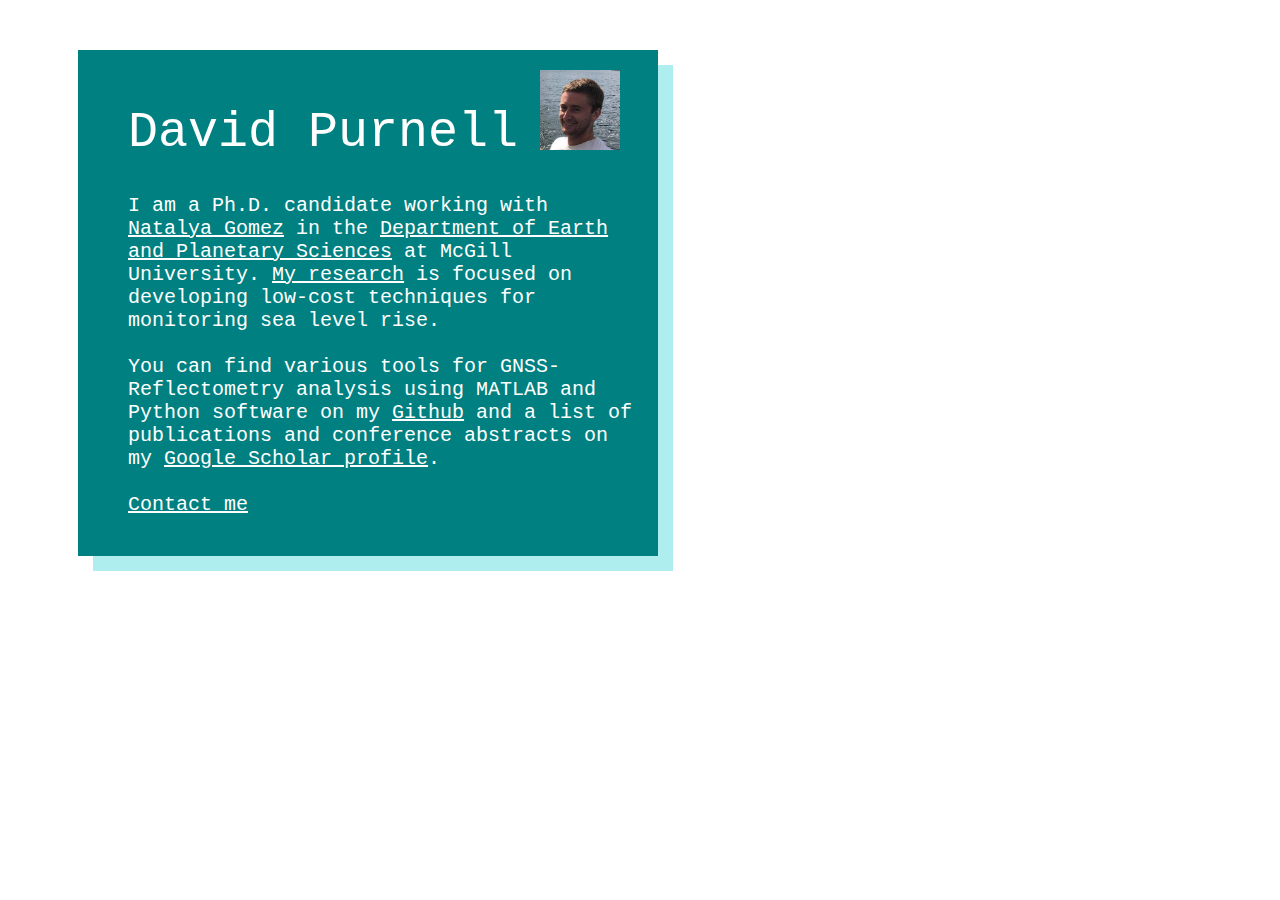
<file: index.html>
<!DOCTYPE html>
<html>

<head>
    <link href="style.css" type="text/css" rel="stylesheet">
    <title>David Purnell</title>
</head>

<body>
    <div class="main">
      <h1 >
        David Purnell
      </h1>
      <p>
        I am a Ph.D. candidate working with <a href="https://www.natalyagomez.com" target="_blank">
          Natalya Gomez</a> in the <a href="https://www.mcgill.ca/eps/" target="_blank">
          Department of Earth and Planetary Sciences</a>
         at McGill University. <a href="./research.html">My research</a> 
         is focused on developing low-cost techniques for monitoring sea level rise.
         <br>
         <br> 
         You can find various tools for GNSS-Reflectometry 
         analysis using MATLAB and Python software on my 
         <a href="https://github.com/purnelldj" target="_blank">Github</a> 
         and a list of publications and conference abstracts on my 
         <a href="https://scholar.google.com/citations?user=Zt-ozTAAAAAJ&hl=en" 
         target="_blank">Google Scholar profile</a>.
         <br>
         <br>
         <a href="mailto:david.purnell@mail.mcgill.ca" target="_blank">Contact me</a>
      </p>
    </div>

  <div class="second">
    <img src="./media/dp_selfie.jpeg" width="80" height="80">
  </div>
</body>

</html>
</file>
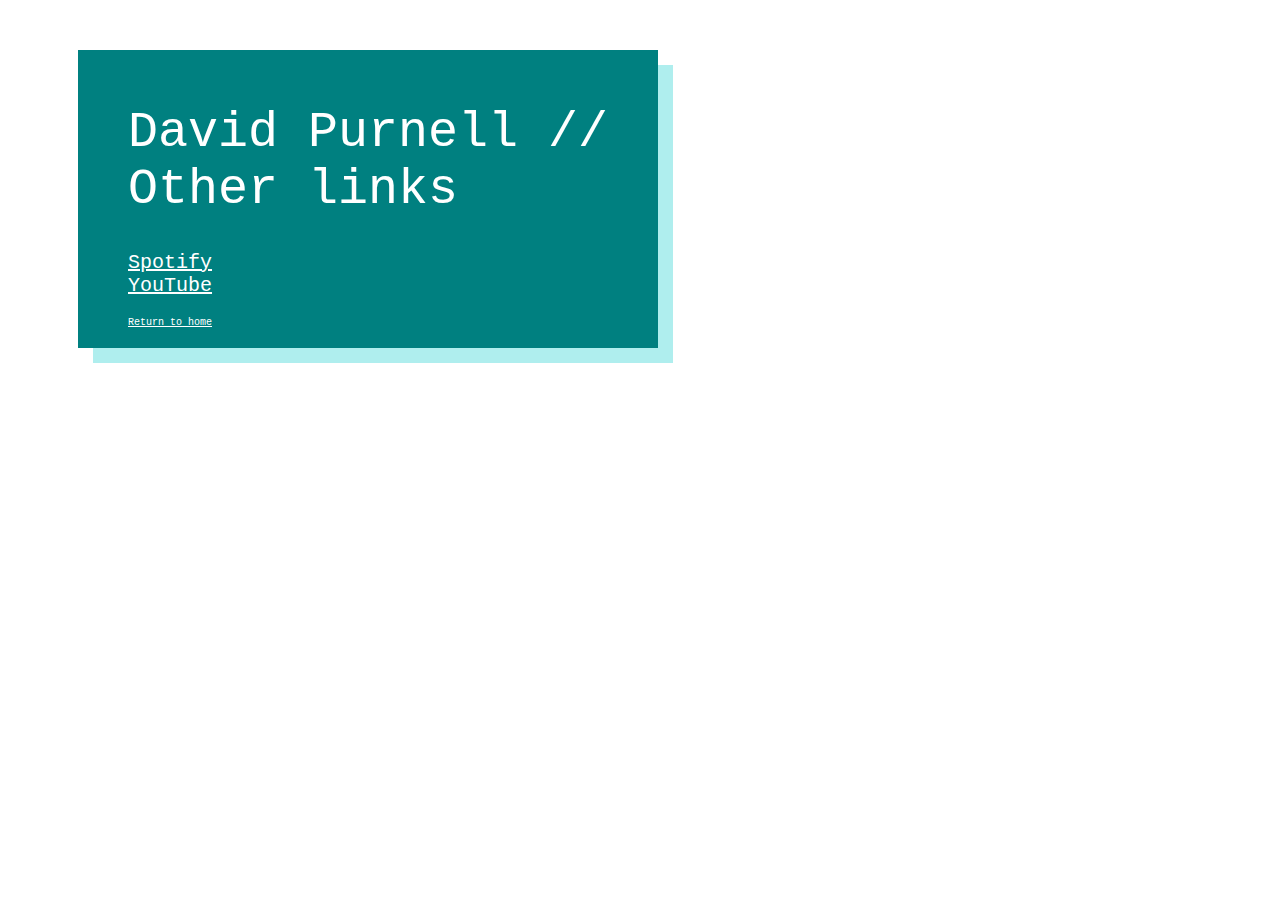
<file: otherlinks.html>
<!DOCTYPE html>
<html>

<head>
    <link href="style.css" type="text/css" rel="stylesheet">
    <title>David Purnell</title>
</head>

<body>
    <div class="main">
      <h1 >David Purnell // Other links</h1>
      <p>
          <a href="https://open.spotify.com/user/t3mm10s63f8tyqg9886l6qtua?si=ZW0foZwESgW2y2ZxWdlCuw" target="blank">
        Spotify</a>
        <br>
        <a href="https://www.youtube.com/channel/UC5tiFgJgeq72IqQGJ6G34yA" target="blank">YouTube</a>
      </p>
      <footer><a href="./index.html">Return to home</a></footer>
    </div>

</body>

</html>
</file>
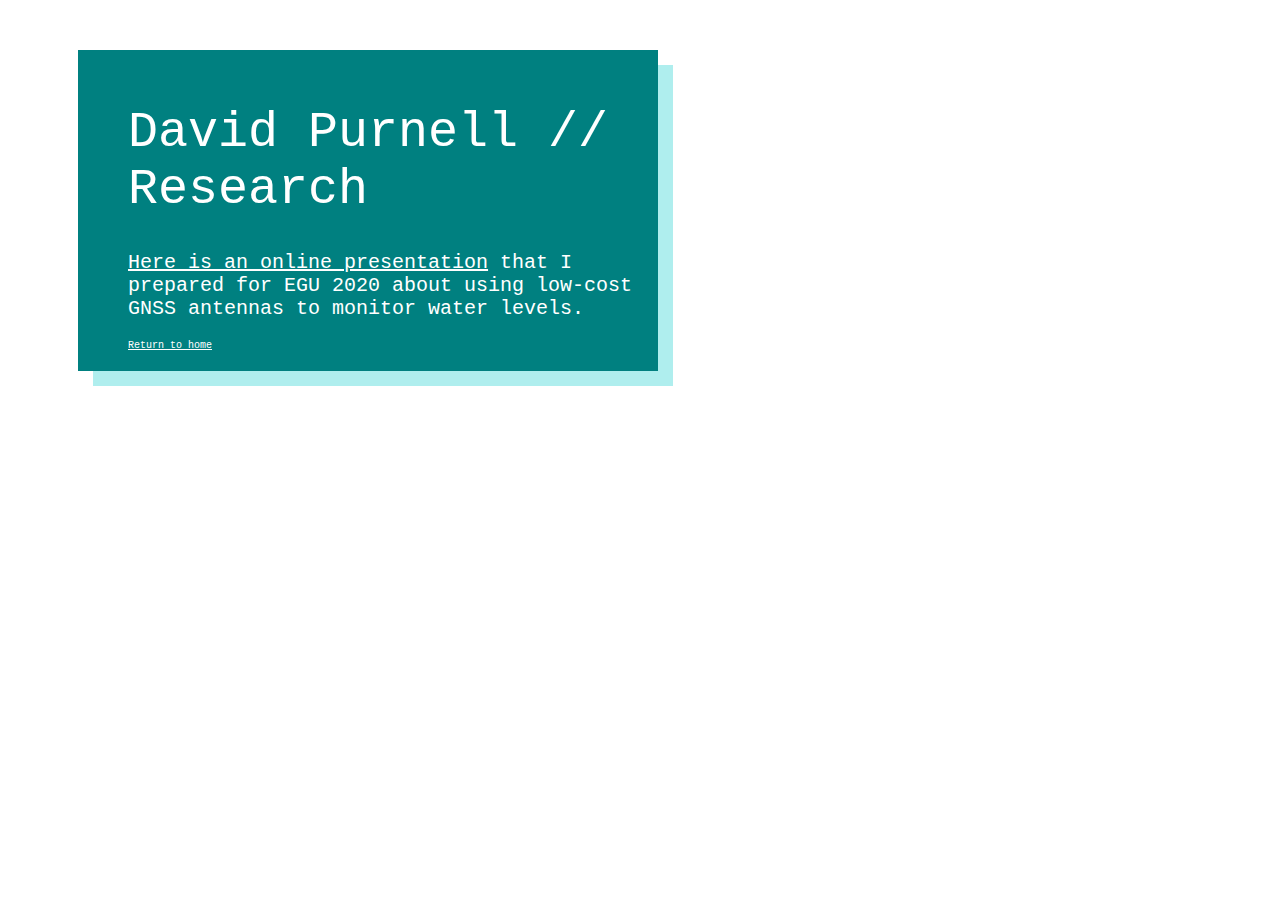
<file: research.html>
<!DOCTYPE html>
<html>

<head>
    <link href="style.css" type="text/css" rel="stylesheet">
    <title>David Purnell</title>
</head>

<body>
    <div class="main">
      <h1 >David Purnell // Research</h1>
      <p>
          <a href="https://presentations.copernicus.org/EGU2020/EGU2020-11739_presentation.pdf" target="_blank">
            Here is an online presentation</a> that I prepared for EGU 2020 
          about using low-cost GNSS antennas to monitor water levels.
      </p>
      <footer><a href="./index.html">Return to home</a></footer>
    </div>

</body>

</html>
</file>
<file: style.css>
.main {
    width: 510px;
    padding: 20px;
    padding-left: 50px;
    margin-left: 70px;
    margin-top: 50px;
    background-color: teal;
    box-shadow: 15px 15px paleturquoise;
}

.second {
    position: absolute;
    top: 70px;
    left: 540px;
}

p {
    font-family: Courier New;
    font-size: 20px;
    font-weight: normal;
    color: white;
}

h1 {
    font-family: Courier New;
    font-size: 50px;
    font-weight: normal;
    color: white;
}

footer {
    font-family: Courier New;
    font-size: 10px;
    font-weight: normal;
    color: white;
}

a:hover {
    background-color: violet;
}

a:link {
    color: white;
}

a:visited {
    color: white;
  }
</file>
